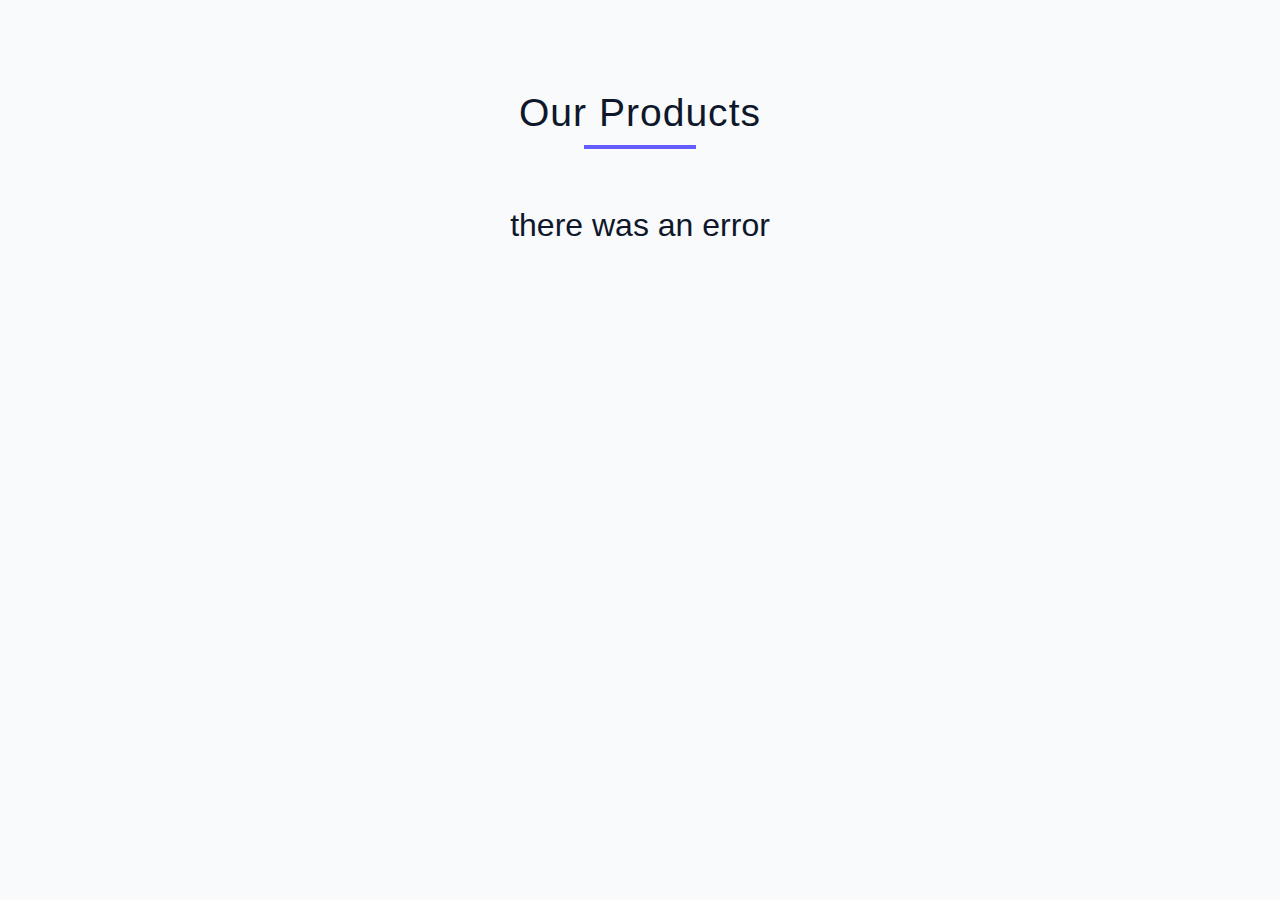
<file: index.html>
<!DOCTYPE html>
<html lang="en">
<head>
    <meta charset="UTF-8" />
    <meta http-equiv="X-UA-Compatible" content="IE=edge" />
    <meta name="viewport" content="width=device-width, initial-scale=1.0" />
    <title>Products</title>
    <link rel="stylesheet" href="./styles.css" />
</head>
<body>
<section class="products">

    <div class="title">
        <h2>our products</h2>
        <div class="title-underline"></div>
    </div>

    <div class="products-center"></div>
</section>
<script src="./app.js"></script>
</body>
</html>
</file>
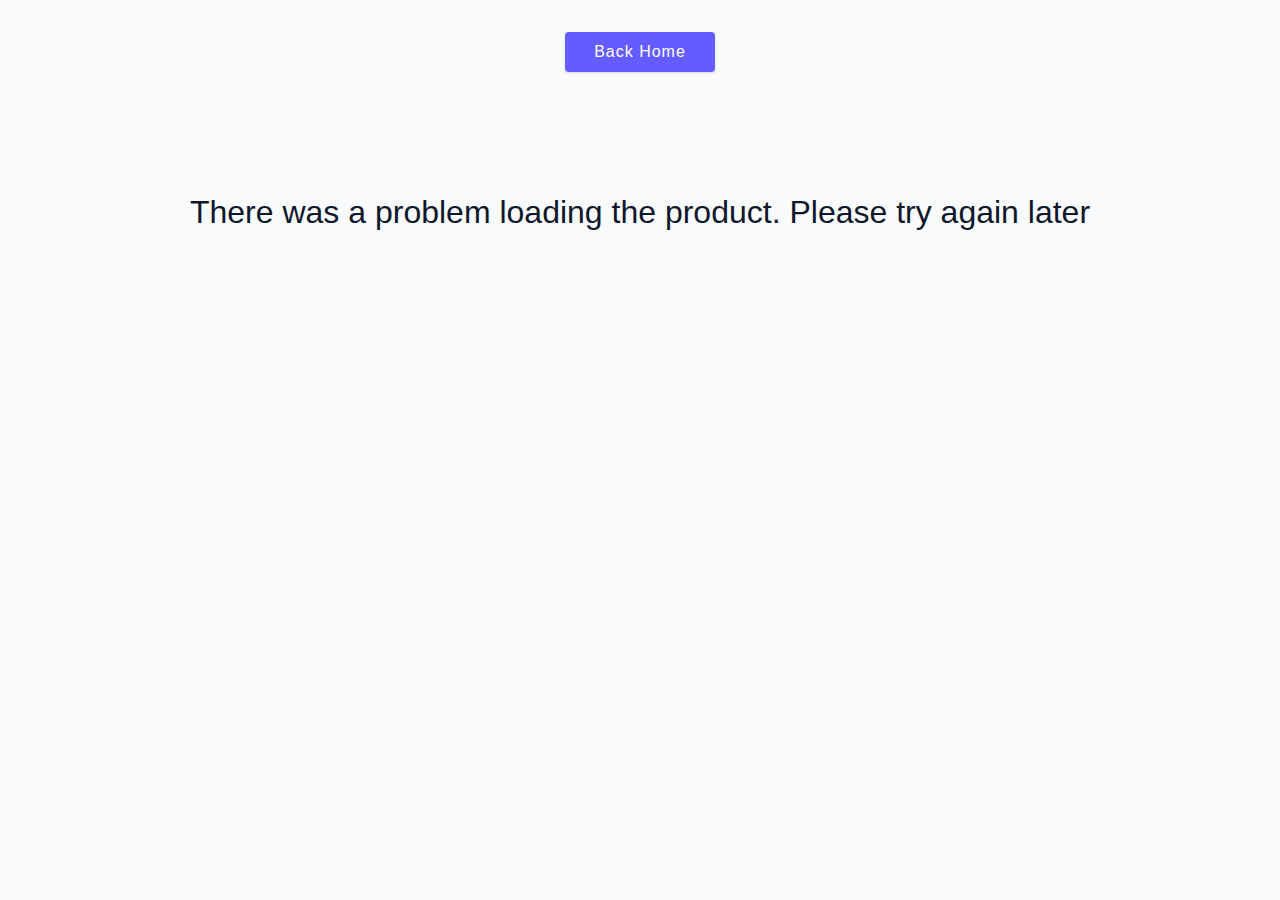
<file: product.html>
<!DOCTYPE html>
<html lang="en">
<head>
    <meta charset="UTF-8" />
    <meta http-equiv="X-UA-Compatible" content="IE=edge" />
    <meta name="viewport" content="width=device-width, initial-scale=1.0" />
    <title>Single Product</title>
    <link rel="stylesheet" href="./styles.css" />
</head>
<body>
<a href="index.html" class="btn home-link">back home</a>
<section class="product"></section>
<script src="./product.js"></script>
</body>
</html>
</file>
<file: styles.css>
*,
::after,
::before {
    box-sizing: border-box;
}

html {
    font-size: 100%;
} /*16px*/

:root {
    /* colors */
    --primary-100: #e2e0ff;
    --primary-200: #c1beff;
    --primary-300: #a29dff;
    --primary-400: #837dff;
    --primary-500: #645cff;
    --primary-600: #504acc;
    --primary-700: #3c3799;
    --primary-800: #282566;
    --primary-900: #141233;

    /* grey */
    --grey-50: #f8fafc;
    --grey-100: #f1f5f9;
    --grey-200: #e2e8f0;
    --grey-300: #cbd5e1;
    --grey-400: #94a3b8;
    --grey-500: #64748b;
    --grey-600: #475569;
    --grey-700: #334155;
    --grey-800: #1e293b;
    --grey-900: #0f172a;
    /* rest of the colors */
    --black: #222;
    --white: #fff;
    --red-light: #f8d7da;
    --red-dark: #842029;
    --green-light: #d1e7dd;
    --green-dark: #0f5132;

    /* fonts  */
    --small-text: 0.875rem;
    --extra-small-text: 0.7em;
    /* rest of the vars */
    --backgroundColor: var(--grey-50);
    --textColor: var(--grey-900);
    --borderRadius: 0.25rem;
    --letterSpacing: 1px;
    --transition: 0.3s ease-in-out all;
    --max-width: 1120px;
    --fixed-width: 600px;

    /* box shadow*/
    --shadow-1: 0 1px 3px 0 rgba(0, 0, 0, 0.1), 0 1px 2px 0 rgba(0, 0, 0, 0.06);
    --shadow-2: 0 4px 6px -1px rgba(0, 0, 0, 0.1),
    0 2px 4px -1px rgba(0, 0, 0, 0.06);
    --shadow-3: 0 10px 15px -3px rgba(0, 0, 0, 0.1),
    0 4px 6px -2px rgba(0, 0, 0, 0.05);
    --shadow-4: 0 20px 25px -5px rgba(0, 0, 0, 0.1),
    0 10px 10px -5px rgba(0, 0, 0, 0.04);
}

body {
    background: var(--backgroundColor);
    font-family: -apple-system, BlinkMacSystemFont, 'Segoe UI', Roboto, Oxygen,
    Ubuntu, Cantarell, 'Open Sans', 'Helvetica Neue', sans-serif;
    font-weight: 400;
    line-height: 1.75;
    color: var(--textColor);
}

p {
    margin-bottom: 1.5rem;
    max-width: 40em;
}

h1,
h2,
h3,
h4,
h5 {
    margin: 0 0 1.38rem;
    font-weight: 400;
    line-height: 1.3;
    text-transform: capitalize;
    letter-spacing: var(--letterSpacing);
}

h1 {
    margin-top: 0;
    font-size: 3.052rem;
}

h2 {
    font-size: 2.441rem;
}

h3 {
    font-size: 1.953rem;
}

h4 {
    font-size: 1.563rem;
}

h5 {
    font-size: 1.25rem;
}

small,
.text-small {
    font-size: var(--small-text);
}

a {
    text-decoration: none;
}
ul {
    list-style-type: none;
    padding: 0;
}

.img {
    width: 100%;
    display: block;
    object-fit: cover;
}
/* buttons */

.btn {
    cursor: pointer;
    color: var(--white);
    background: var(--primary-500);
    border: transparent;
    border-radius: var(--borderRadius);
    letter-spacing: var(--letterSpacing);
    padding: 0.375rem 0.75rem;
    box-shadow: var(--shadow-1);
    transition: var(--transition);
    text-transform: capitalize;
    display: inline-block;
}
.btn:hover {
    background: var(--primary-700);
    box-shadow: var(--shadow-3);
}

@keyframes spinner {
    to {
        transform: rotate(360deg);
    }
}

.loading {
    width: 6rem;
    height: 6rem;
    border: 5px solid var(--grey-400);
    border-radius: 50%;
    border-top-color: var(--primary-500);
    animation: spinner 0.6s linear infinite;
}
.loading {
    margin: 4rem auto 0;
}
/* title */

.title {
    text-align: center;
    margin-bottom: 3rem;
}

.title-underline {
    background: var(--primary-500);
    width: 7rem;
    height: 0.25rem;
    margin: -1rem auto 0;
}
/*
===============
Products
===============
*/
.products {
    padding: 5rem 0;
}
.products-center {
    width: 90vw;
    max-width: 1170px;
    margin: 0 auto;
}
.products-container {
    display: grid;
    gap: 2rem;
}
.single-product-img {
    border-radius: var(--borderRadius);
    height: 15rem;
}
.single-product footer {
    padding: 0.75rem 0;
    text-align: center;
}
.single-product .name {
    margin-bottom: 0.25rem;
    text-transform: capitalize;
    letter-spacing: var(--letterSpacing);
    color: var(--grey-500);
}
.single-product .price {
    margin-bottom: 0;
    color: var(--grey-700);
    font-weight: 700;
    font-size: 1rem;
    letter-spacing: var(--letterSpacing);
}

@media screen and (min-width: 768px) {
    .products-container {
        grid-template-columns: repeat(2, 1fr);
    }
    .single-product-img {
        height: 10rem;
    }
    .single-product .name {
        font-size: 0.85rem;
    }
    .single-product .price {
        font-size: 0.85rem;
    }
    .single-product {
        margin-bottom: 0;
    }
}
@media screen and (min-width: 1000px) {
    .products-container {
        grid-template-columns: repeat(3, 1fr);
    }
}

.error {
    text-align: center;
    font-size: 2rem;
}

/*
===============
Single Product
===============
*/
.home-link {
    display: block;
    width: 150px;
    margin: 2rem auto;
    text-align: center;
}
.product {
    padding: 5rem 0;
    width: 90vw;
    max-width: 1170px;
    margin: 0 auto;
}
.product-loading {
    text-align: center;
}

.product-wrapper img {
    height: 15rem;
    border-radius: var(--borderRadius);
}

.product-color {
    display: inline-block;
    width: 1rem;
    height: 1rem;
    border-radius: 50%;
    background: #222;
    margin: 0.5rem 0.5rem 0.25rem 0;
}

.product-info {
    padding-top: 1rem;
}
.product-info h3 {
    margin: 0 0 0.25rem;
}
.product-info h5 {
    color: var(--grey-500);
    margin: 0 0 0.25rem;
}
.product span {
    color: var(--grey-800);
}

.product p {
    margin: 0 0 1.25rem;
}

@media screen and (min-width: 768px) {
    .product-wrapper {
        display: grid;
        grid-template-columns: 1fr 1fr;
        column-gap: 2rem;
    }
    .product-wrapper img {
        height: 100%;
        max-height: 500px;
    }
}
</file>
